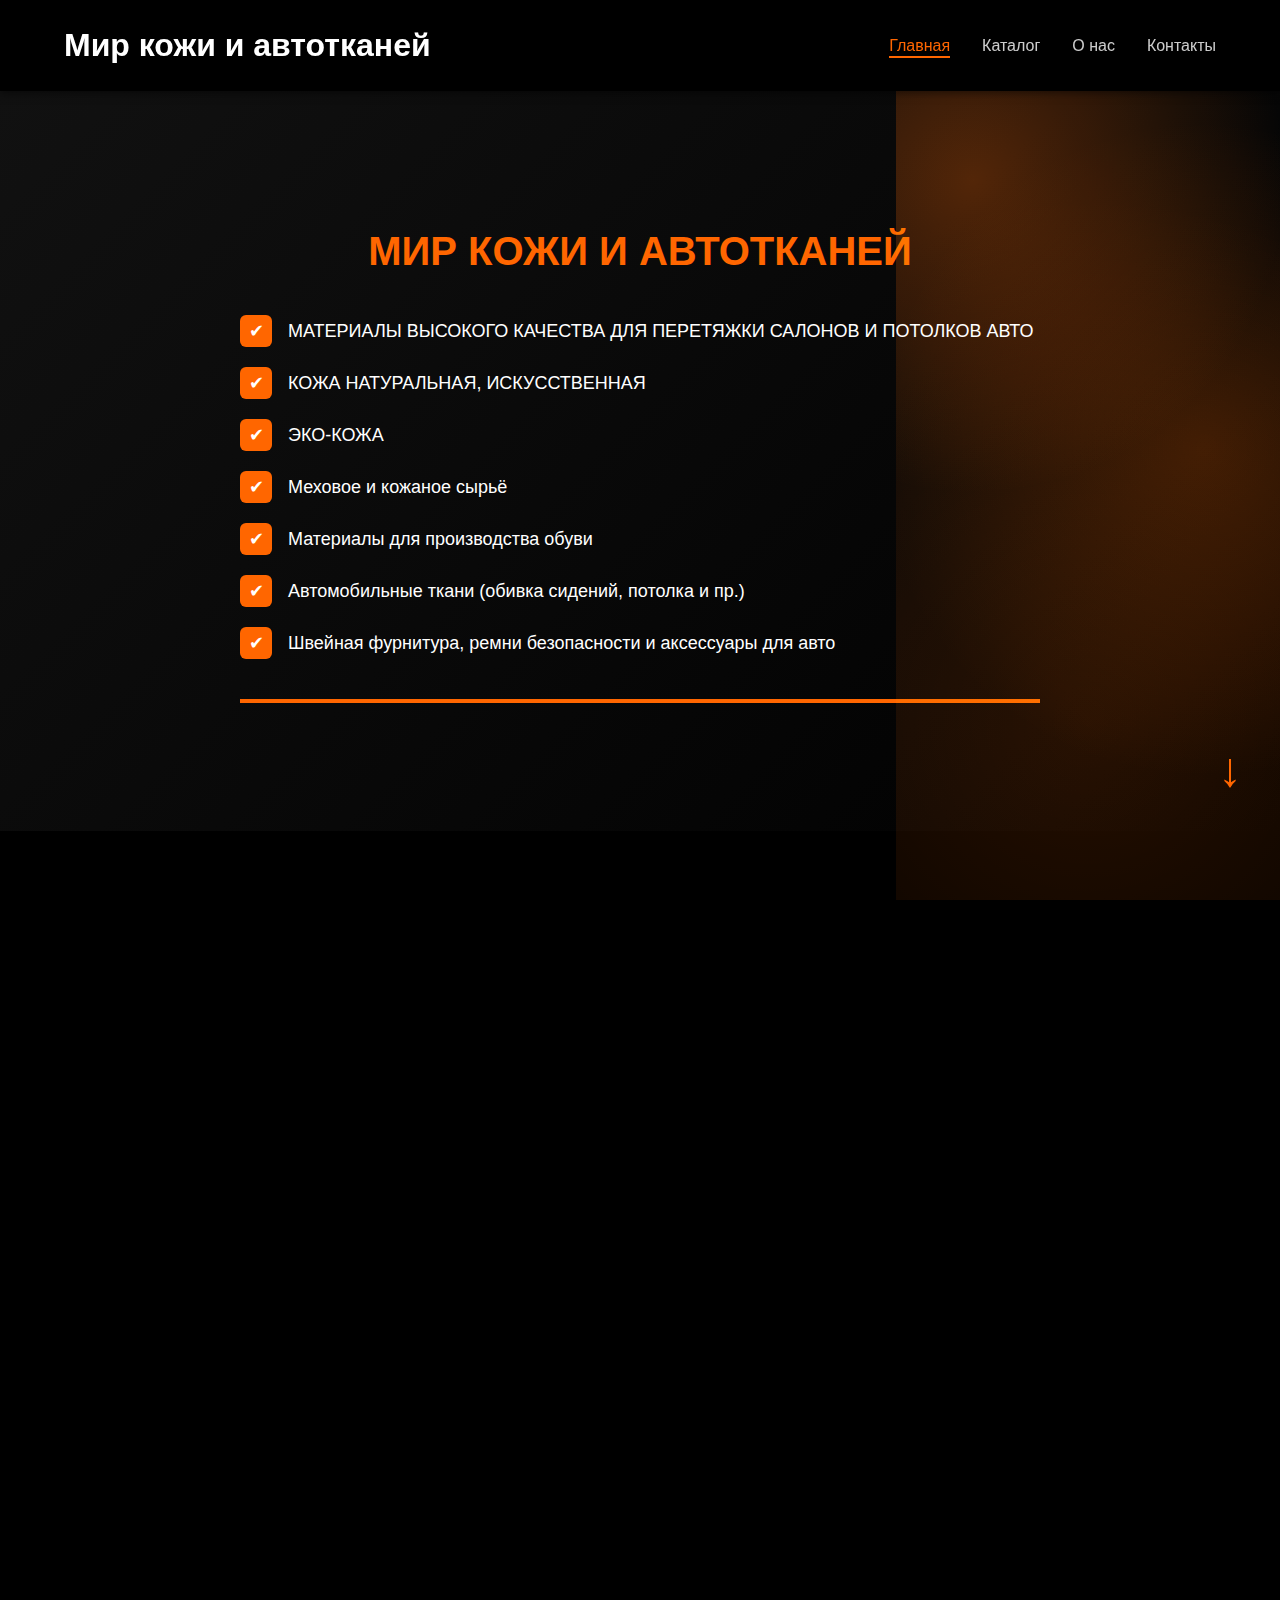
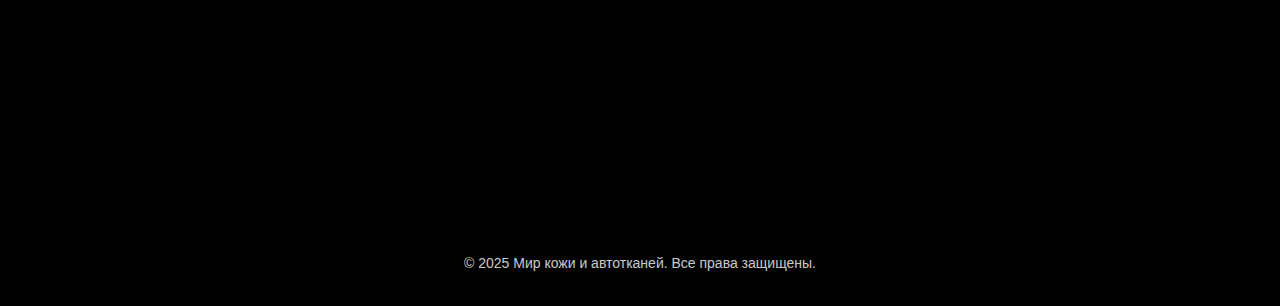
<file: index.html>
<!DOCTYPE html>
<html lang="ru">
<head>
  <meta charset="UTF-8">
  <meta name="viewport" content="width=device-width,initial-scale=1">
  <title>Мир кожи и автотканей</title>
  <!-- Подключаем наш CSS -->
  <link rel="stylesheet" href="styles.css">

  <!-- Стили для стрелки прокрутки -->
  <style>
    #scroll-arrow {
      position: fixed;
      right: 20px;
      bottom: 100px; /* немного выше низа страницы */
      width: 60px;  /* увеличенный размер */
      height: 60px;
      font-size: 3rem; /* крупнее */
      color: var(--orange);
      display: flex;
      align-items: center;
      justify-content: center;
      cursor: pointer;
      z-index: 100;
      animation: moveDown 2s ease-in-out infinite;
    }
    #scroll-arrow.up {
      animation: moveUp 2s ease-in-out infinite;
    }
    @keyframes moveDown {
      0% { transform: translateY(0); }
      50% { transform: translateY(10px); }
      100% { transform: translateY(0); }
    }
    @keyframes moveUp {
      0% { transform: translateY(0); }
      50% { transform: translateY(-10px); }
      100% { transform: translateY(0); }
    }
  </style>
</head>
<body>

  <!-- Анимированная дымка справа -->
  <div class="smoke-overlay"></div>

  <!-- Стрелка прокрутки -->
  <div id="scroll-arrow" class="down">↓</div>

  <!-- Шапка сайта -->
  <header class="header">
    <div class="container">
      <h1 class="logo">Мир кожи и автотканей</h1>
      <nav>
        <ul class="nav">
          <li><a href="index.html" class="active">Главная</a></li>
          <li><a href="catalog.html">Каталог</a></li>
          <li><a href="#about">О нас</a></li>
          <li><a href="#contact">Контакты</a></li>
        </ul>
      </nav>
    </div>
  </header>

  <!-- Hero-секция с чек-листом -->
  <section class="hero">
    <div class="hero-content features-hero">
      <h2>МИР КОЖИ И АВТОТКАНЕЙ</h2>
      <ul class="features-list">
        <li><span class="check-icon">✔</span> МАТЕРИАЛЫ ВЫСОКОГО КАЧЕСТВА ДЛЯ ПЕРЕТЯЖКИ САЛОНОВ И ПОТОЛКОВ АВТО</li>
        <li><span class="check-icon">✔</span> КОЖА НАТУРАЛЬНАЯ, ИСКУССТВЕННАЯ</li>
        <li><span class="check-icon">✔</span> ЭКО-КОЖА</li>
        <li><span class="check-icon">✔</span> Меховое и кожаное сырьё</li>
        <li><span class="check-icon">✔</span> Материалы для производства обуви</li>
        <li><span class="check-icon">✔</span> Автомобильные ткани (обивка сидений, потолка и пр.)</li>
        <li><span class="check-icon">✔</span> Швейная фурнитура, ремни безопасности и аксессуары для авто</li>
      </ul>
      <hr class="hero-divider">
    </div>
  </section>

  <!-- Блок «Удобства» -->
  <section id="amenities" class="section fade-up">
    <h3>Удобства</h3>
    <ul class="amenities-list">
      <li>Оплата: банковские карты, наличные, безналичный расчёт по QR-коду</li>
      <li>Доступная среда: пандус, доступный вход для людей с ограниченными возможностями</li>
      <li>2ГИС: введите “Мир кожи и автотканей” для построения маршрута</li>
      <li>Транспорт и парковка:
        <ul>
          <li>Ближайшая остановка: автобусный парк № 18 (примерно 700 м пешком)</li>
          <li>На прилегающей территории около 15 парковочных мест</li>
        </ul>
      </li>
    </ul>
  </section>

  <!-- Блок «О нас» -->
  <section id="about" class="section fade-up">
    <h3>О нас</h3>
    <p>MirKozhi — команда профессионалов, поставляющая высококачественную кожу по оптовым и розничным ценам.</p>
    <p>Режим работы: Пн–Пт 9:00–18:00, Сб–Вс 10:00–18:00</p>
  </section>

  <!-- Блок «Контакты» с иконками -->
  <section id="contact" class="section fade-up">
    <h3>Связаться с нами</h3>
    <p>Email: <a href="mailto:info@MagazinMirKozhi.ru">info@MagazinMirKozhi.ru</a></p>
    <p>Телефон: <a href="tel:+77784611309">+7 778 461 13 09</a></p>
    <p>Instagram: <a href="https://www.instagram.com/magazinmirkozhi" target="_blank">@magazinmirkozhi</a></p>
    <p>Где мы: 
      <a href="https://go.2gis.com/Jp5qi" target="_blank">2GIS (Клик)</a> и 
      <a href="https://yandex.kz/maps/-/CHvhYDkK" target="_blank">Яндекс.Карты (Клик)</a>
    </p>
  </section>

  <!-- Подвал -->
  <footer class="footer">
    <p>© 2025 Мир кожи и автотканей. Все права защищены.</p>
  </footer>

  <script>
    // Плавный скролл по якорям
    document.documentElement.style.scrollBehavior = 'smooth';

    // Скрипт для стрелки прокрутки
    const arrow = document.getElementById('scroll-arrow');
    arrow.addEventListener('click', () => {
      const maxScroll = document.documentElement.scrollHeight - window.innerHeight;
      if (arrow.classList.contains('down')) {
        window.scrollTo({ top: maxScroll, behavior: 'smooth' });
      } else {
        window.scrollTo({ top: 0, behavior: 'smooth' });
      }
    });
    window.addEventListener('scroll', () => {
      const scrollTop = window.pageYOffset || document.documentElement.scrollTop;
      const maxScroll = document.documentElement.scrollHeight - window.innerHeight;
      if (scrollTop >= maxScroll - 10) {
        arrow.classList.remove('down');
        arrow.classList.add('up');
        arrow.textContent = '↑';
      } else {
        arrow.classList.remove('up');
        arrow.classList.add('down');
        arrow.textContent = '↓';
      }
    });
  </script>
</body>
</html>
</file>
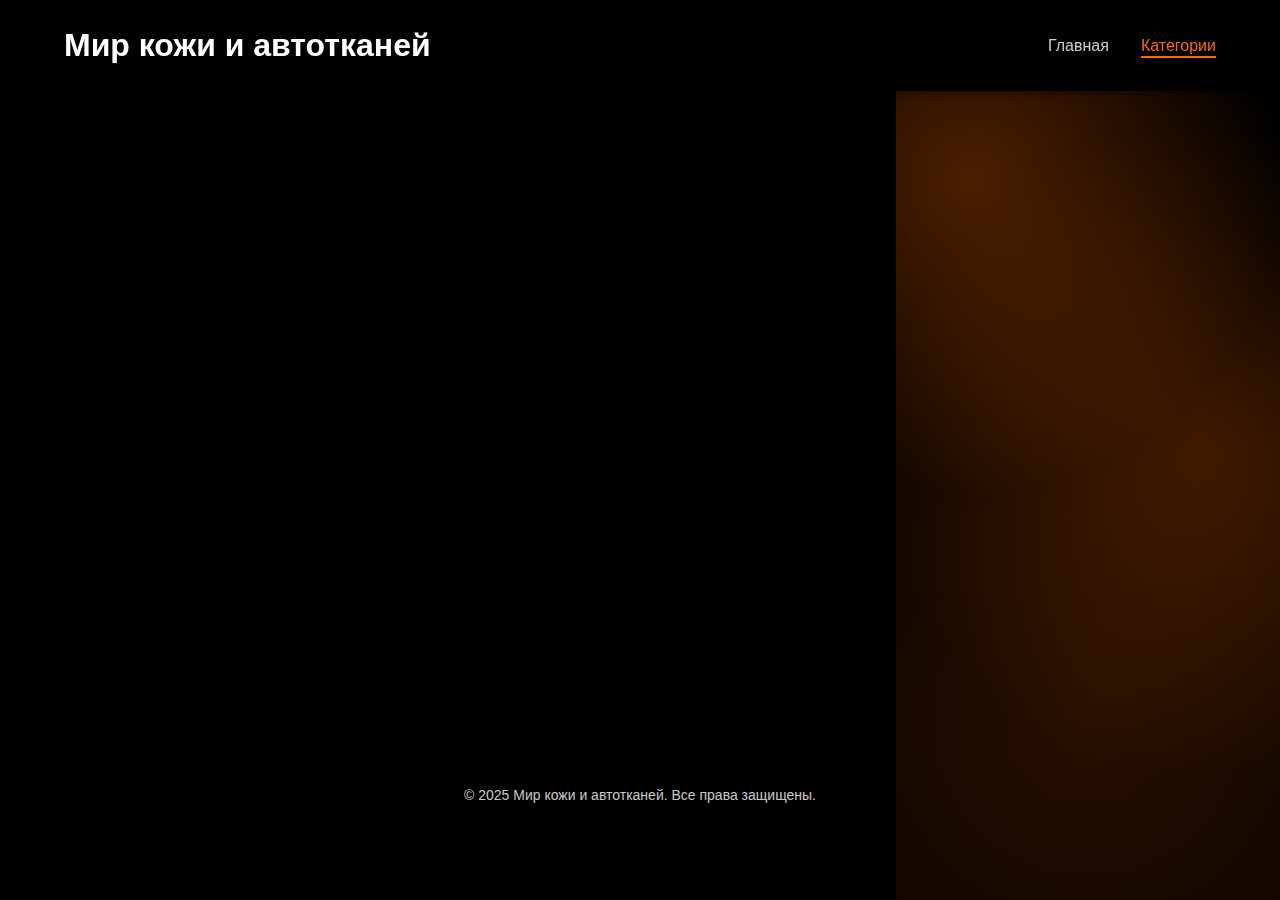
<file: catalog.html>
<!DOCTYPE html>
<html lang="ru">
<head>
  <meta charset="UTF-8"/>
  <meta name="viewport" content="width=device-width, initial-scale=1"/>
  <title>Каталог категорий — Мир кожи и автотканей</title>
  <link rel="stylesheet" href="styles.css">
</head>
<body>

  <div class="smoke-overlay"></div>

  <header class="header">
    <div class="container">
      <h1 class="logo">Мир кожи и автотканей</h1>
      <nav>
        <ul class="nav">
          <li><a href="index.html">Главная</a></li>
          <li><a href="catalog.html" class="active">Категории</a></li>
        </ul>
      </nav>
    </div>
  </header>

  <section class="section fade-up catalog-section">
    <h2 class="section-title">Категории продукции</h2>
    <div id="cards" class="cards"></div>
  </section>

  <!-- скрытая админ-панель -->
  <div id="adminToolbar"
       style="display:none; position:fixed; top:10px; right:10px; z-index:1001;">
    <button onclick="openAdminMenu()" title="Панель администратора">⚙️</button>
    <button onclick="logoutAdmin()"      title="Выйти из админки">🚪</button>
  </div>

  <div id="loginForm"
       style="display:none; position:fixed; top:20%; left:50%; transform:translateX(-50%);
              background:#fff; padding:20px; box-shadow:0 4px 12px rgba(0,0,0,0.3);
              border-radius:8px; width:300px; z-index:1002;">
    <strong>Админ-вход</strong>
    <input id="adminPassword" type="password" placeholder="Пароль"
           style="width:100%; margin:8px 0; padding:8px;"/>
    <button onclick="checkPassword()" style="width:100%; padding:8px;">Войти</button>
  </div>

  <div id="adminMenu"
       style="display:none; position:fixed; top:20%; left:50%; transform:translateX(-50%);
              background:#fff; padding:20px; box-shadow:0 4px 12px rgba(0,0,0,0.3);
              border-radius:8px; width:300px; z-index:1002;">
    <h3>Админ-меню</h3>
    <button onclick="openAdd()"       style="width:100%; margin:5px 0;">＋ Добавить категорию</button>
    <button onclick="openEditMode()"  style="width:100%; margin:5px 0;">✏️ Редактировать</button>
    <button onclick="openDeleteMode()"style="width:100%; margin:5px 0;">🗑️ Удалить</button>
    <button onclick="closeAdminMenu()"style="width:100%; margin:5px 0;">Закрыть</button>
  </div>

  <div id="adminForm"
       style="display:none; position:fixed; top:20%; left:50%; transform:translateX(-50%);
              background:#fff; padding:20px; box-shadow:0 4px 12px rgba(0,0,0,0.3);
              border-radius:8px; width:300px; z-index:1002;">
    <h3 id="formTitle">Добавить категорию</h3>
    <input id="catTitle" type="text" placeholder="Название"
           style="width:100%; margin:5px 0; padding:8px;"/>
    <input id="catSlug"  type="text" placeholder="Slug ( латиницей )"
           style="width:100%; margin:5px 0; padding:8px;"/>
    <input id="catDesc"  type="text" placeholder="Описание"
           style="width:100%; margin:5px 0; padding:8px;"/>
    <input id="catImg"   type="text" placeholder="URL картинки"
           style="width:100%; margin:5px 0; padding:8px;"/>
    <button onclick="saveCategory()"
            style="width:100%; margin:5px 0; padding:8px;">Сохранить</button>
    <button onclick="closeAdminForm()"
            style="width:100%; margin:5px 0; padding:8px;">Отмена</button>
  </div>

  <button id="addBtn"
          title="Добавить категорию"
          onclick="openAdd()"
          style="display:none; position:fixed; bottom:20px; right:20px;
                 width:50px; height:50px; font-size:32px; border:none;
                 border-radius:50%; background:var(--orange); color:var(--white);
                 box-shadow:0 2px 6px rgba(0,0,0,0.2);">＋</button>

  <div id="instruction"
       style="display:none; position:fixed; top:80px; left:50%; transform:translateX(-50%);
              background:rgba(0,0,0,0.75); color:#fff; padding:10px 20px;
              border-radius:5px; font-size:16px; z-index:1002;"></div>

  <footer class="footer">
    <p>© 2025 Мир кожи и автотканей. Все права защищены.</p>
  </footer>

  <script>
    const ADMIN_PW_ENC = 'YWRtaW4xMjM='; // 'admin123'
    const defaultCategories = [
      { title:'Эко-кожа',         slug:'eco-leather',     desc:'Современный материал, устойчивый и экологичный.', img:'eco-leather.jpg' },
      { title:'Натуральная кожа', slug:'natural-leather', desc:'Прочная, долговечная, премиального качества.',   img:'natural-leather.jpg' },
      { title:'Фурнитура',        slug:'accessories',     desc:'Замки, кнопки, нитки, крепления и другое.',    img:'accessories.jpg' }
    ];
    let categories = JSON.parse(localStorage.getItem('categories')) || defaultCategories;
    localStorage.setItem('categories', JSON.stringify(categories));

    let adminMode = false, pendingOperation = null, editIndex = null;

    function renderCategories(){
      const c = document.getElementById('cards');
      c.innerHTML = '';
      categories.forEach((cat,i) => {
        const card = document.createElement('div');
        card.className = 'card';
        card.innerHTML = `
          <img src="${cat.img}" alt="${cat.title}">
          <div class="card-content">
            <h3 class="card-title">${cat.title}</h3>
            <p class="card-text">${cat.desc}</p>
          </div>`;
        if(adminMode && pendingOperation){
          card.style.cursor = 'pointer';
          card.addEventListener('click', ()=>handleCardClick(i));
        } else if(!adminMode){
          card.style.cursor = 'pointer';
          card.addEventListener('click', ()=> {
            window.location.href = `category.html?type=${cat.slug}`;
          });
        }
        c.appendChild(card);
      });
    }

    function handleCardClick(i){
      if(pendingOperation==='edit')   startEditCategory(i);
      if(pendingOperation==='delete') performDeleteCategory(i);
    }

    document.addEventListener('keydown', e=>{
      if(e.altKey && e.code==='KeyA'){
        e.preventDefault();
        document.getElementById('loginForm').style.display = 'block';
      }
    });

    function checkPassword(){
      const pw = document.getElementById('adminPassword').value.trim();
      if(pw === atob(ADMIN_PW_ENC)){
        adminMode = true;
        document.getElementById('adminToolbar').style.display = 'block';
        document.getElementById('addBtn').style.display       = 'block';
        document.getElementById('loginForm').style.display    = 'none';
        renderCategories();
      } else alert('Неверный пароль');
    }

    function openAdminMenu(){
      document.getElementById('adminMenu').style.display = 'block';
    }
    function closeAdminMenu(){
      document.getElementById('adminMenu').style.display = 'none';
    }

    function logoutAdmin(){
      adminMode = false; pendingOperation = null; editIndex = null;
      document.getElementById('adminToolbar').style.display = 'none';
      document.getElementById('addBtn').style.display       = 'none';
      closeAdminMenu(); closeAdminForm(); renderCategories();
    }

    function openAdd(){
      pendingOperation = null;
      clearForm();
      document.getElementById('formTitle').textContent   = 'Добавить категорию';
      document.getElementById('adminForm').style.display = 'block';
      closeAdminMenu(); hideInstruction();
    }

    function openEditMode(){
      pendingOperation = 'edit';
      closeAdminMenu();
      showInstruction('Нажмите на категорию для редактирования');
      renderCategories();
    }

    function startEditCategory(i){
      editIndex = i;
      const cat = categories[i];
      document.getElementById('catTitle').value = cat.title;
      document.getElementById('catSlug').value  = cat.slug;
      document.getElementById('catDesc').value  = cat.desc;
      document.getElementById('catImg').value   = cat.img;
      document.getElementById('formTitle').textContent = 'Редактировать категорию';
      document.getElementById('adminForm').style.display = 'block';
      hideInstruction(); pendingOperation = null;
    }

    function openDeleteMode(){
      pendingOperation = 'delete';
      closeAdminMenu();
      showInstruction('Нажмите на категорию для удаления');
      renderCategories();
    }

    function performDeleteCategory(i){
      if(confirm(`Удалить категорию «${categories[i].title}»?`)){
        categories.splice(i,1);
        localStorage.setItem('categories', JSON.stringify(categories));
        alert('Категория удалена');
        renderCategories();
      }
      hideInstruction(); pendingOperation = null;
    }

    function saveCategory(){
      const t = document.getElementById('catTitle').value.trim();
      const s = document.getElementById('catSlug').value.trim();
      const d = document.getElementById('catDesc').value.trim();
      const i = document.getElementById('catImg').value.trim();
      if(!t||!s||!i) return alert('Заполните все обязательные поля');
      const entry = { title:t, slug:s, desc:d, img:i };
      if(editIndex===null){
        categories.push(entry);
        alert('Категория добавлена');
      } else {
        categories[editIndex] = entry;
        alert('Категория изменена');
        editIndex = null;
      }
      localStorage.setItem('categories', JSON.stringify(categories));
      renderCategories(); closeAdminForm();
    }

    function closeAdminForm(){
      document.getElementById('adminForm').style.display = 'none';
      pendingOperation = null; hideInstruction();
    }

    function clearForm(){
      ['catTitle','catSlug','catDesc','catImg'].forEach(id=>
        document.getElementById(id).value = ''
      );
    }

    function showInstruction(txt){
      const ins = document.getElementById('instruction');
      ins.textContent = txt; ins.style.display = 'block';
    }
    function hideInstruction(){
      document.getElementById('instruction').style.display = 'none';
    }

    document.addEventListener('DOMContentLoaded', renderCategories);
  </script>
</body>
</html>
</file>
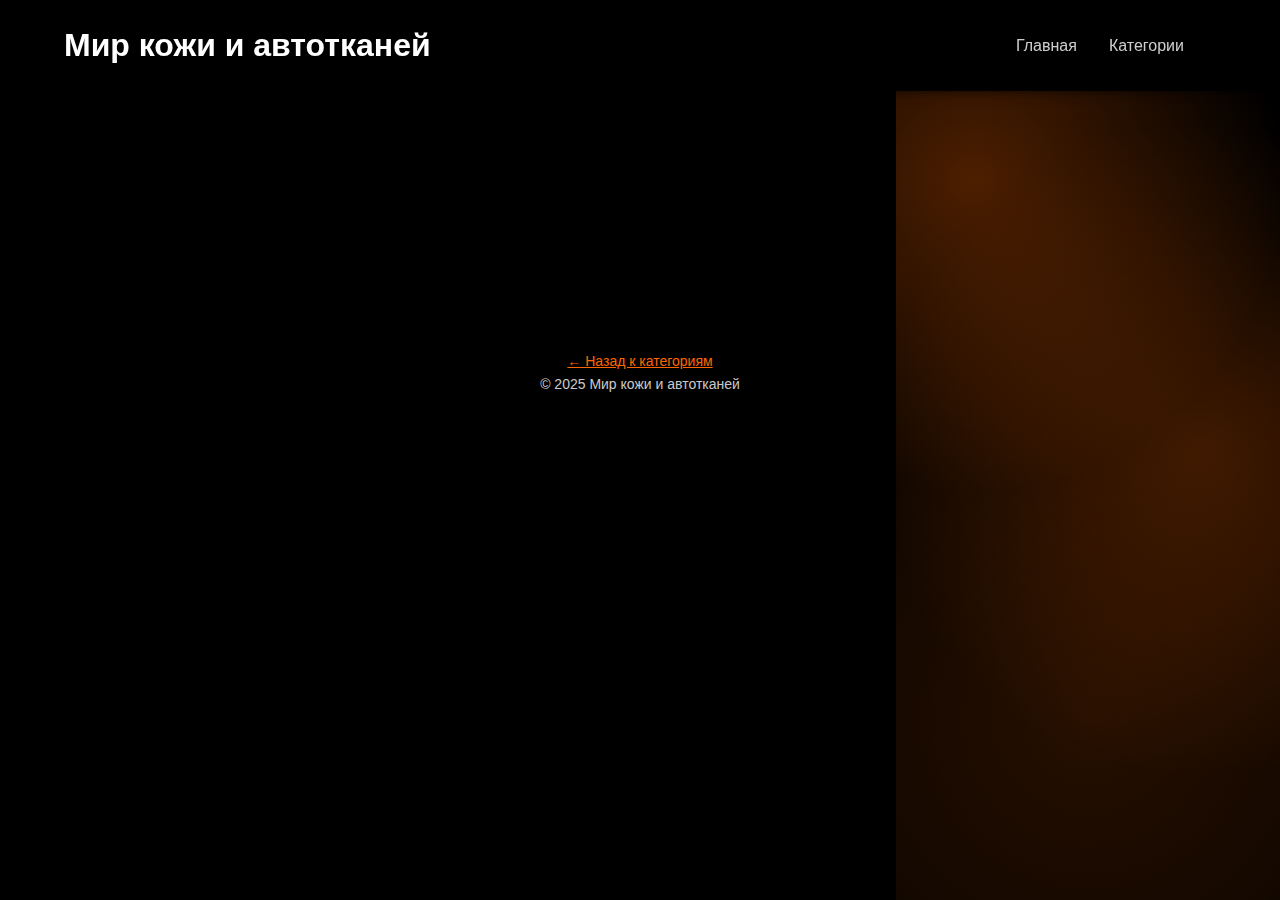
<file: category.html>
<!DOCTYPE html>
<html lang="ru">
<head>
  <meta charset="UTF-8"/>
  <meta name="viewport" content="width=device-width, initial-scale=1"/>
  <title>Категория — Мир кожи и автотканей</title>
  <link rel="stylesheet" href="styles.css">
</head>
<body>

  <div class="smoke-overlay"></div>

  <header class="header">
    <div class="container">
      <h1 class="logo">Мир кожи и автотканей</h1>
      <nav>
        <ul class="nav">
          <li><a href="index.html">Главная</a></li>
          <li><a href="catalog.html">Категории</a></li>
          <li><a href="#" id="nav-category" class="active">…</a></li>
        </ul>
      </nav>
    </div>
  </header>

  <section class="section fade-up catalog-section">
    <h2 id="category-title" class="section-title">Загрузка…</h2>
    <div id="cards" class="cards"></div>
  </section>

  <!-- скрытая админ-панель -->
  <div id="adminToolbar"
       style="display:none; position:fixed; top:10px; right:10px; z-index:1001;">
    <button onclick="openAdminMenu()" title="Панель администратора">⚙️</button>
    <button onclick="logoutAdmin()"      title="Выйти из админки">🚪</button>
  </div>

  <div id="loginForm"
       style="display:none; position:fixed; top:20%; left:50%; transform:translateX(-50%);
              background:#fff; padding:20px; box-shadow:0 4px 12px rgba(0,0,0,0.3);
              border-radius:8px; width:300px; z-index:1002;">
    <strong>Админ-вход</strong>
    <input id="adminPassword" type="password" placeholder="Пароль"
           style="width:100%; margin:8px 0; padding:8px;"/>
    <button onclick="checkPassword()" style="width:100%; padding:8px;">Войти</button>
  </div>

  <div id="adminMenu"
       style="display:none; position:fixed; top:20%; left:50%; transform:translateX(-50%);
              background:#fff; padding:20px; box-shadow:0 4px 12px rgba(0,0,0,0.3);
              border-radius:8px; width:300px; z-index:1002;">
    <h3>Админ-меню</h3>
    <button onclick="openAdd()"        style="width:100%; margin:5px 0;">＋ Добавить товар</button>
    <button onclick="openEditMode()"   style="width:100%; margin:5px 0;">✏️ Редактировать</button>
    <button onclick="openDeleteMode()" style="width:100%; margin:5px 0;">🗑️ Удалить</button>
    <button onclick="closeAdminMenu()" style="width:100%; margin:5px 0;">Закрыть</button>
  </div>

  <div id="adminForm"
       style="display:none; position:fixed; top:20%; left:50%; transform:translateX(-50%);
              background:#fff; padding:20px; box-shadow:0 4px 12px rgba(0,0,0,0.3);
              border-radius:8px; width:300px; z-index:1002;">
    <h3 id="formTitle">Добавить товар</h3>
    <input id="prodTitle" type="text"   placeholder="Название"
           style="width:100%; margin:5px 0; padding:8px;"/>
    <input id="prodDesc"  type="text"   placeholder="Описание"
           style="width:100%; margin:5px 0; padding:8px;"/>
    <input id="prodImg"   type="text"   placeholder="URL картинки"
           style="width:100%; margin:5px 0; padding:8px;"/>
    <input id="prodPrice" type="number" placeholder="Цена, ₸"
           style="width:100%; margin:5px 0; padding:8px;"/>
    <button onclick="saveProduct()"
            style="width:100%; margin:5px 0; padding:8px;">Сохранить</button>
    <button onclick="closeAdminForm()"
            style="width:100%; margin:5px 0; padding:8px;">Отмена</button>
  </div>

  <button id="addBtn"
          title="Добавить товар"
          onclick="openAdd()"
          style="display:none; position:fixed; bottom:20px; right:20px;
                 width:50px; height:50px; font-size:32px; border:none;
                 border-radius:50%; background:var(--orange); color:var(--white);
                 box-shadow:0 2px 6px rgba(0,0,0,0.2);">＋</button>

  <div id="instruction"
       style="display:none; position:fixed; top:80px; left:50%; transform:translateX(-50%);
              background:rgba(0,0,0,0.75); color:#fff; padding:10px 20px;
              border-radius:5px; font-size:16px; z-index:1002;"></div>

  <footer class="footer">
    <p><a href="catalog.html" style="color:var(--orange);">← Назад к категориям</a></p>
    <p>© 2025 Мир кожи и автотканей</p>
  </footer>

  <script>
    const ADMIN_PW_ENC = 'YWRtaW4xMjM=';
    const params = new URLSearchParams(location.search);
    const slug   = params.get('type');

    // категории для названия
    const categories = JSON.parse(localStorage.getItem('categories')) || [];
    const cat = categories.find(c=>c.slug===slug);
    const categoryName = cat ? cat.title : slug;
    document.getElementById('nav-category').textContent = categoryName;

    const storageKey = 'products_' + slug;
    let products = JSON.parse(localStorage.getItem(storageKey));
    if(!products){
      products = [];
      localStorage.setItem(storageKey, JSON.stringify(products));
    }

    let adminMode=false, pendingOperation=null, editIndex=null;

    function renderProducts(){
      document.getElementById('category-title').textContent = 
        products.length
          ? `Изделия из ${categoryName}`
          : `Нет товаров в категории «${categoryName}»`;
      const c = document.getElementById('cards');
      c.innerHTML = '';
      products.forEach((p,i)=>{
        const card = document.createElement('div');
        card.className = 'card';
        card.innerHTML = `
          <img src="${p.img}" alt="${p.title}">
          <div class="card-content">
            <h3 class="card-title">${p.title}</h3>
            <p class="card-text">${p.desc}</p>
            <p class="card-price">
              <span class="price-amount">${p.price.toLocaleString()}</span>
              <span class="price-currency">₸</span>
            </p>
          </div>`;
        if(adminMode && pendingOperation){
          card.style.cursor = 'pointer';
          card.addEventListener('click', ()=>handleCardClick(i));
        }
        c.appendChild(card);
      });
    }

    function handleCardClick(i){
      if(pendingOperation==='edit')   startEditProduct(i);
      if(pendingOperation==='delete') performDeleteProduct(i);
    }

    document.addEventListener('keydown', e=>{
      if(e.altKey && e.code==='KeyA'){
        e.preventDefault();
        document.getElementById('loginForm').style.display = 'block';
      }
    });

    function checkPassword(){
      const pw = document.getElementById('adminPassword').value.trim();
      if(pw===atob(ADMIN_PW_ENC)){
        adminMode=true;
        document.getElementById('adminToolbar').style.display = 'block';
        document.getElementById('addBtn').style.display       = 'block';
        document.getElementById('loginForm').style.display    = 'none';
        renderProducts();
      } else alert('Неверный пароль');
    }

    function openAdminMenu(){   document.getElementById('adminMenu').style.display = 'block'; }
    function closeAdminMenu(){  document.getElementById('adminMenu').style.display = 'none'; }
    function logoutAdmin(){
      adminMode=false; pendingOperation=null; editIndex=null;
      document.getElementById('adminToolbar').style.display = 'none';
      document.getElementById('addBtn').style.display       = 'none';
      closeAdminMenu(); closeAdminForm(); renderProducts();
    }

    function openAdd(){
      pendingOperation=null; clearForm();
      document.getElementById('formTitle').textContent = 'Добавить товар';
      document.getElementById('adminForm').style.display = 'block';
      closeAdminMenu(); hideInstruction();
    }

    function openEditMode(){
      pendingOperation='edit'; closeAdminMenu();
      showInstruction('Нажмите на товар для редактирования');
      renderProducts();
    }

    function startEditProduct(i){
      editIndex=i;
      const p=products[i];
      document.getElementById('prodTitle').value = p.title;
      document.getElementById('prodDesc').value  = p.desc;
      document.getElementById('prodImg').value   = p.img;
      document.getElementById('prodPrice').value = p.price;
      document.getElementById('formTitle').textContent = 'Редактировать товар';
      document.getElementById('adminForm').style.display = 'block';
      hideInstruction(); pendingOperation=null;
    }

    function openDeleteMode(){
      pendingOperation='delete'; closeAdminMenu();
      showInstruction('Нажмите на товар для удаления');
      renderProducts();
    }

    function performDeleteProduct(i){
      if(confirm(`Удалить «${products[i].title}»?`)){
        products.splice(i,1);
        localStorage.setItem(storageKey, JSON.stringify(products));
        alert('Товар удалён'); renderProducts();
      }
      hideInstruction(); pendingOperation=null;
    }

    function saveProduct(){
      const t   = document.getElementById('prodTitle').value.trim();
      const d   = document.getElementById('prodDesc').value.trim();
      const img = document.getElementById('prodImg').value.trim();
      const pr  = parseInt(document.getElementById('prodPrice').value,10);
      if(!t||!img||isNaN(pr)) return alert('Заполните все поля');
      const entry = { title:t, desc:d, img:img, price:pr };
      if(editIndex===null){
        products.push(entry); alert('Товар добавлен');
      } else {
        products[editIndex]=entry; alert('Товар изменён'); editIndex=null;
      }
      localStorage.setItem(storageKey, JSON.stringify(products));
      renderProducts(); closeAdminForm();
    }

    function closeAdminForm(){
      document.getElementById('adminForm').style.display='none';
      pendingOperation=null; hideInstruction();
    }
    function clearForm(){
      ['prodTitle','prodDesc','prodImg','prodPrice'].forEach(id=>
        document.getElementById(id).value=''
      );
    }
    function showInstruction(txt){
      const ins=document.getElementById('instruction');
      ins.textContent=txt; ins.style.display='block';
    }
    function hideInstruction(){
      document.getElementById('instruction').style.display='none';
    }

    document.addEventListener('DOMContentLoaded', ()=>{
      renderProducts();
      document.getElementById('nav-category').textContent = categoryName;
    });
  </script>
</body>
</html>
</file>
<file: styles.css>
/* ========== VARIABLES & RESET ========== */
:root {
  --black: #000;
  --dark-gray: #111;
  --orange: #f60;
  --white: #fff;
  --white-opaque: rgba(255,255,255,0.8);
}

*,
*::before,
*::after {
  box-sizing: border-box;
  margin: 0;
  padding: 0;
}

html, body {
  height: 100%;
}

body {
  font-family: "Segoe UI", Tahoma, Geneva, Verdana, sans-serif;
  background: var(--black);
  color: var(--white-opaque);
  line-height: 1.6;
  overflow-x: hidden;
}

/* ========== SMOKE OVERLAY ========== */
.smoke-overlay {
  position: fixed;
  top: 0;
  right: 0;
  width: 30vw;
  max-width: 400px;
  height: 100vh;
  background:
    radial-gradient(circle at 20% 20%, rgba(255,102,0,0.3), transparent 40%),
    radial-gradient(circle at 80% 50%, rgba(255,102,0,0.2), transparent 60%),
    radial-gradient(circle at 50% 80%, rgba(255,102,0,0.15), transparent 70%);
  mix-blend-mode: screen;
  animation: moveSmoke 15s ease-in-out infinite alternate;
  z-index: 5; /* под шапкой и карточками, над секциями */
}
@keyframes moveSmoke {
  from { transform: translate(0,0) scale(1); }
  to   { transform: translate(-30px,30px) scale(1.05); }
}

/* ========== HEADER / NAV ========== */
.header {
  background: var(--black);
  padding: 1.25rem 0;
  position: sticky;
  top: 0;
  z-index: 100;
  box-shadow: 0 2px 8px rgba(0,0,0,0.5);
}
.container {
  width: 90%;
  max-width: 1200px;
  margin: 0 auto;
  display: flex;
  align-items: center;
  justify-content: space-between;
}
.logo {
  font-size: 2rem;
  font-weight: bold;
  color: var(--white);
}
.nav {
  list-style: none;
  display: flex;
  gap: 2rem;
}
.nav a {
  position: relative;
  color: var(--white-opaque);
  font-weight: 500;
  padding-bottom: .25rem;
  transition: color .3s;
}
.nav a::after {
  content: "";
  position: absolute;
  left: 0; bottom: 0;
  width: 100%; height: 2px;
  background: var(--orange);
  transform: scaleX(0);
  transform-origin: left;
  transition: transform .3s ease;
}
.nav a:hover,
.nav a.active {
  color: var(--orange);
}
.nav a:hover::after,
.nav a.active::after {
  transform: scaleX(1);
}

/* ========== HERO ========== */
.hero {
  background: linear-gradient(135deg, var(--dark-gray), var(--black));
  text-align: center;
  padding: 8rem 1rem;
  position: relative;
}
.hero-content {
  max-width: 900px;
  margin: 0 auto;
  position: relative;
  z-index: 1;
}
.hero-content h2 {
  font-size: 2.5rem;
  color: var(--orange);
  margin-bottom: 2rem;
  text-transform: uppercase;
}
.features-list {
  list-style: none;
  display: flex;
  flex-direction: column;
  gap: 1.25rem;
  max-width: 800px;
  margin: 0 auto;
  text-align: left;
}
.features-list li {
  display: flex;
  align-items: center;
  font-size: 1.125rem;
  color: var(--white);
}
.check-icon {
  width: 32px; height: 32px;
  background: var(--orange);
  color: var(--white);
  border-radius: 6px;
  display: flex;
  align-items: center;
  justify-content: center;
  margin-right: 1rem;
  flex-shrink: 0;
}
.hero-divider {
  width: 100%; max-width: 800px;
  height: 4px;
  background: var(--orange);
  margin: 2.5rem auto 0;
  border: none;
}

/* ========== BUTTONS ========== */
.btn {
  display: inline-block;
  margin-top: 2rem;
  padding: .75rem 1.5rem;
  background: var(--orange);
  color: var(--white);
  font-weight: bold;
  border-radius: 999px;
  position: relative;
  overflow: hidden;
  transition: transform .3s, background .3s;
  z-index: 1;
}
.btn:hover {
  background: #e65500;
  transform: scale(1.05);
}
.btn::after {
  content: "";
  position: absolute;
  top: 50%; left: 50%;
  width: 0; height: 0;
  background: rgba(255,255,255,0.3);
  border-radius: 50%;
  transform: translate(-50%,-50%) scale(0);
  transition: width .4s ease, height .4s ease, transform .4s ease, opacity .6s ease;
}
.btn:hover::after {
  width: 200%; height: 200%;
  transform: translate(-50%,-50%) scale(1);
  opacity: 1;
}

/* ========== SECTION ANIMATION ========== */
@keyframes fadeInUp {
  from { opacity: 0; transform: translateY(20px); }
  to   { opacity: 1; transform: translateY(0); }
}
.section,
.fade-up {
  opacity: 0;
  animation: fadeInUp .8s ease forwards;
  animation-delay: .3s;
}
.section:nth-of-type(even) {
  animation-delay: .5s;
}

/* ========== SECTION STYLES ========== */
.section {
  padding: 5rem 1rem;
  background: var(--dark-gray);
  text-align: center;
  position: relative;
  z-index: 0;
}
.section:nth-of-type(even) {
  background: #1a1a1a;
}
.section.light {
  background: var(--white);
  color: #000;
}
.section-title,
.section h2,
.section h3 {
  font-size: 2rem;
  color: var(--orange);
  margin-bottom: 1rem;
}

/* ========== INFO GRID ========== */
.info-grid {
  display: grid;
  grid-template-columns: repeat(auto-fit, minmax(280px,1fr));
  gap: 2rem;
  max-width: 1200px;
  margin: 0 auto;
  text-align: left;
}
.info-item h4 {
  font-size: 1.5rem;
  color: var(--orange);
  margin-bottom: .5rem;
}

/* ========== DEFAULT CARDS ========== */
.cards {
  display: flex;
  flex-wrap: wrap;
  gap: 2rem;
  justify-content: center;
  position: relative;
  z-index: 10;
}
.card {
  background: var(--dark-gray);
  border-radius: 1rem;
  overflow: hidden;
  width: 280px;
  box-shadow: 0 4px 16px rgba(255,102,0,0.2);
  transition: transform .3s, box-shadow .3s;
  position: relative;
  z-index: 10;
}
.card:hover {
  transform: translateY(-8px);
  box-shadow: 0 8px 24px rgba(255,102,0,0.3);
}
.card img {
  width: 100%;
  height: 200px;
  object-fit: cover;
  display: block;
}
.card-content {
  padding: 1.5rem;
}
.card-title {
  font-size: 1.25rem;
  margin-bottom: .5rem;
  color: var(--white);
}
.card-text {
  margin-bottom: 1rem;
  color: var(--white-opaque);
}
.card-price {
  display: flex;
  justify-content: center;
  align-items: baseline;
  gap: .25ch;
}
.price-amount,
.price-currency {
  font-size: 1.125rem;
  color: var(--orange);
}

/* ========== CATALOG-SECTION: 3-COLUMNS GRID ========== */
.catalog-section .cards {
  display: grid;
  grid-template-columns: repeat(3, 280px);
  gap: 2rem;
  justify-content: center;
}
@media (max-width: 1024px) {
  .catalog-section .cards {
    grid-template-columns: repeat(2, 280px);
  }
}
@media (max-width: 600px) {
  .catalog-section .cards {
    grid-template-columns: 1fr;
  }
}

/* ========== FOOTER ========== */
.footer,
footer {
  background: var(--black);
  color: var(--white-opaque);
  text-align: center;
  padding: 2rem 1rem;
  font-size: .875rem;
}

/* ========== RESPONSIVE TWEAKS ========== */
@media (max-width: 768px) {
  .container {
    flex-direction: column;
    gap: 1rem;
  }
  .nav {
    flex-direction: column;
  }
  .hero-content h2 {
    font-size: 2rem;
  }
  .section-title {
    font-size: 1.75rem;
  }
}
/* Сделать все ссылки в #about и #contact белыми, при ховере — оранжевыми */
#about a,
#contact a {
  color: var(--white-opaque);
  transition: color .3s;
}

#about a:hover,
#contact a:hover {
  color: var(--orange);
}
/* 1) Гарантируем, что в навигации нет text-decoration */
.nav a {
  text-decoration: none;
}

/* 2) Ссылки в секциях “О нас” и “Контакты” — без подчеркивания, 
      но по ховеру – одно underline + цвет */
#about a,
#contact a {
  color: var(--white-opaque);
  text-decoration: none;
  transition: color .3s;
}

#about a:hover,
#contact a:hover {
  color: var(--orange);
  text-decoration: underline;
}
</file>
